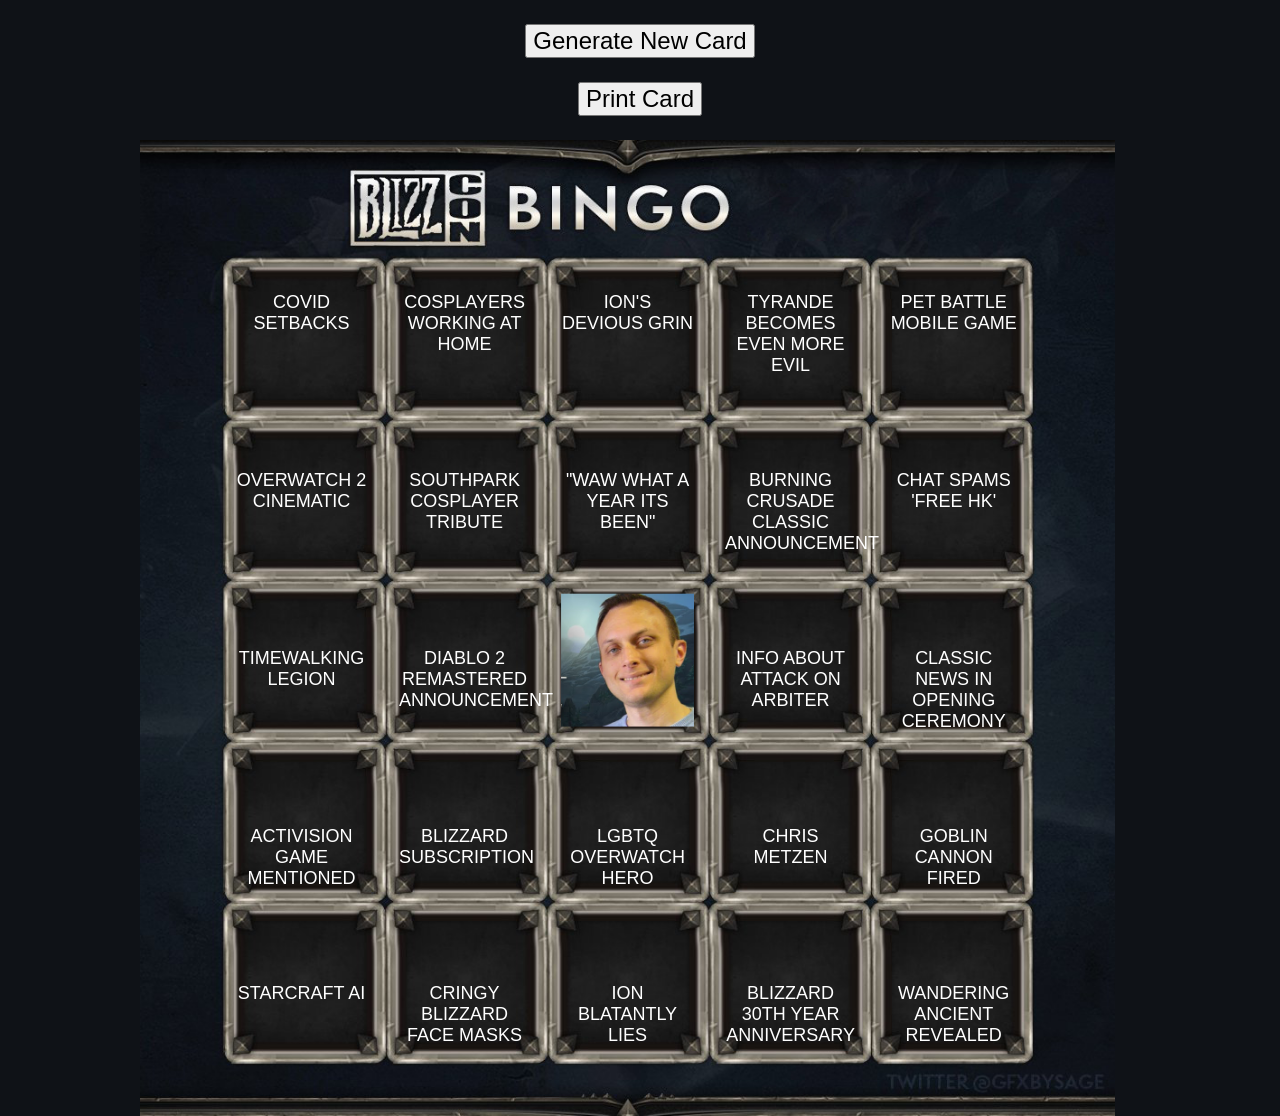
<file: index.html>
<!DOCTYPE html>
<html lang="en">
<head>
	<title>Blizzcon Bingo Card Generator</title>
  <link rel="stylesheet" type="text/css" href="style.css">
</head>
<body>
<div class="card-container">
  <button id="new_card_btn" class="new-card-btn no-print">Generate New Card</button>
  <button id="print_btn" class="print-btn no-print">Print Card</button>
  <img class="card-background" src="blizzcon-bingo-card-2021.png" alt="Neka is een tiefuslijer">
  <div id="bingo_card" class="bingo-card"></div>
  <script type="text/javascript" src="scripts.js"></script>
</div>
</body>
</html>
</file>
<file: style.css>
body {
    font-size: 18px;
    color: #fff;
    box-sizing: border-box;
    text-transform: uppercase;
    background-color: #0F1217;
}

.card-container {
    position: relative;
    width: 1000px;
    display: block;
    margin: 0 auto;
}

.card-background {
    width: 975px;
    margin: 0 auto;
    display: block;
    position: absolute;
}

.bingo-card {
    display: flex;
    flex-direction: row;
    flex-wrap: wrap;
    align-items: stretch;
    width: 51rem;
    height: 53rem;
    z-index: 1000;
    position: relative;
    padding: 7.5rem 5rem 0;
}

.bingo-tile {
    width: 8.19rem;
    /* height: 9rem; */
    padding: 2rem 1rem;
    text-align: center;
    font-family: Tahoma, Geneva, sans-serif;

}

.new-card-btn, .print-btn {
    margin: 1em auto;
    display: block;
    font-size: 1.5rem;
}

@media print {
    .no-print {
        display: none;
    }
}
</file>
